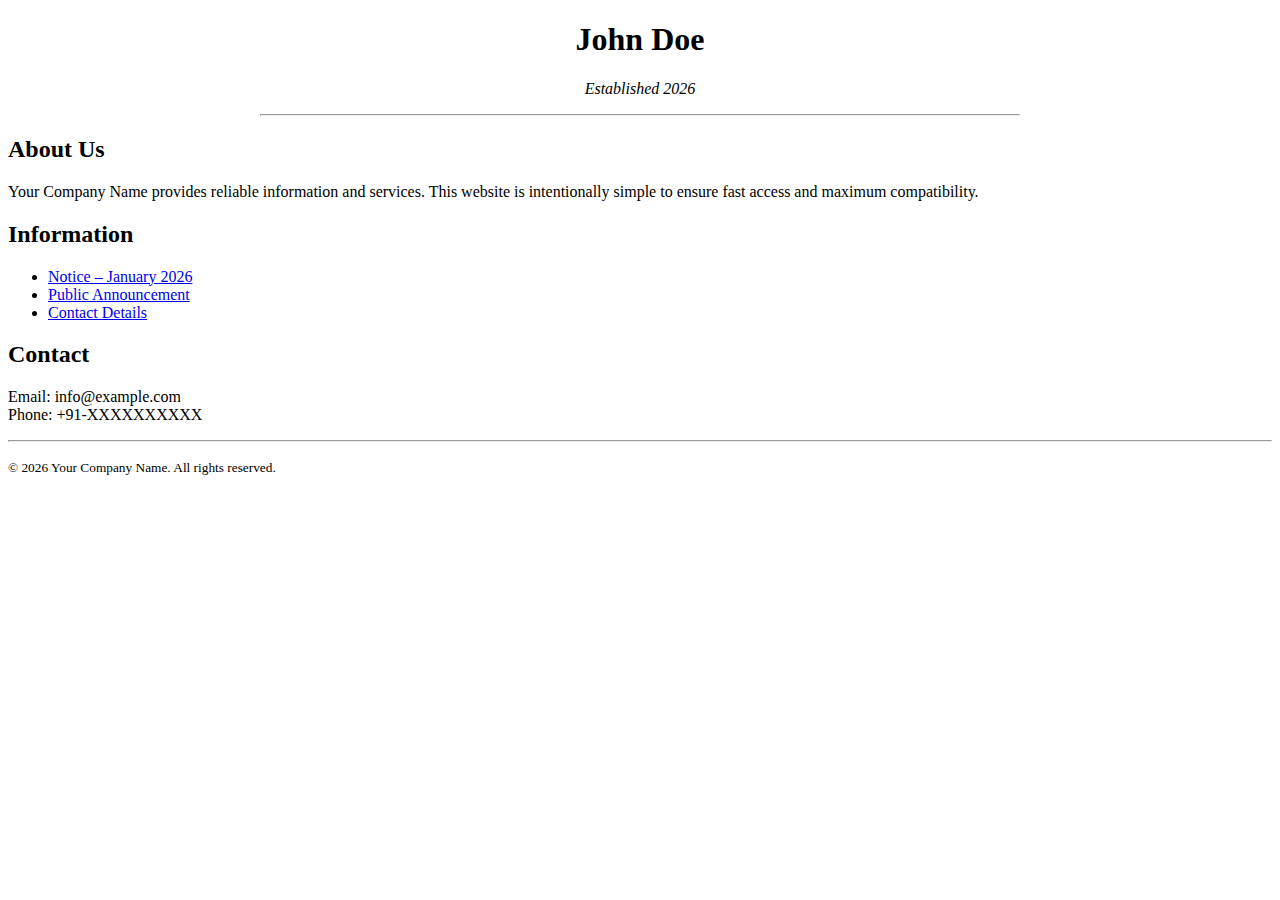
<file: index.html>
<!DOCTYPE html>
<html lang="en">
  <head>
    <meta charset="UTF-8" />
    <title>John Doe</title>
  </head>

  <body bgcolor="#ffffff" text="#000000">
    <center>
      <h1>John Doe</h1>
      <p><i>Established 2026</i></p>
      <hr width="60%" />
    </center>

    <h2>About Us</h2>
    <p>
      Your Company Name provides reliable information and services. This website
      is intentionally simple to ensure fast access and maximum compatibility.
    </p>

    <h2>Information</h2>
    <ul>
      <li><a href="notice1.html">Notice – January 2026</a></li>
      <li><a href="notice2.html">Public Announcement</a></li>
      <li><a href="contact.html">Contact Details</a></li>
    </ul>

    <h2>Contact</h2>
    <p>
      Email: info@example.com<br />
      Phone: +91-XXXXXXXXXX
    </p>

    <hr />
    <p>
      <small> © 2026 Your Company Name. All rights reserved. </small>
    </p>
  </body>
</html>
</file>
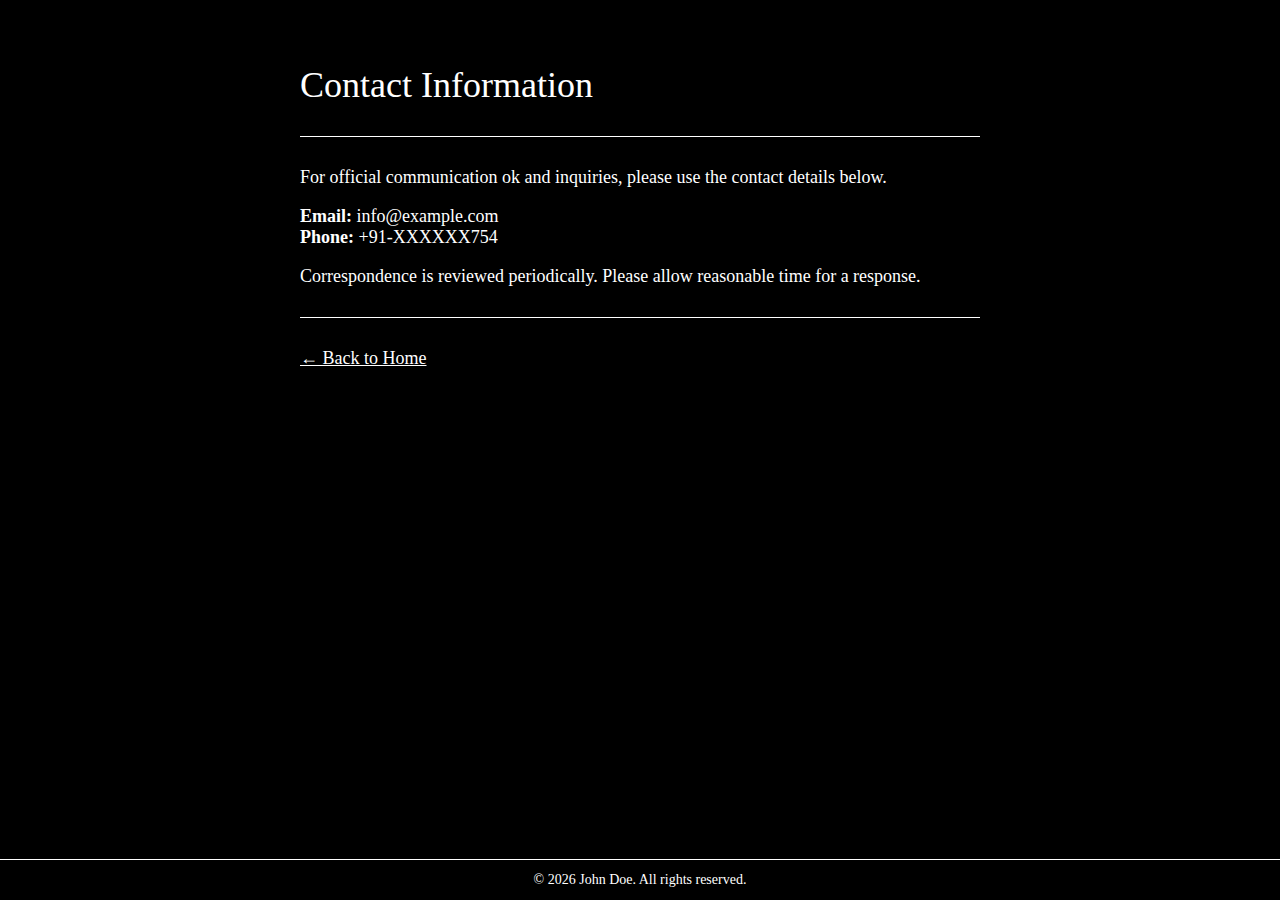
<file: contact.html>
<!DOCTYPE html>
<html lang="en">
  <head>
    <meta charset="UTF-8" />
    <meta name="viewport" content="width=device-width, initial-scale=1" />
    <title>Contact</title>
    <link rel="stylesheet" href="style.css" />
  </head>

  <body>
    <div class="container">
      <h1>Contact Information</h1>
      <hr />

      <p>
        For official communication ok and inquiries, please use the contact
        details below.
      </p>

      <p>
        <strong>Email:</strong> info@example.com<br />
        <strong>Phone:</strong> +91-XXXXXX754
      </p>

      <p>
        Correspondence is reviewed periodically. Please allow reasonable time
        for a response.
      </p>

      <hr />

      <p>
        <a href="index.html">← Back to Home</a>
      </p>
    </div>

    <footer>© 2026 John Doe. All rights reserved.</footer>
  </body>
</html>
</file>
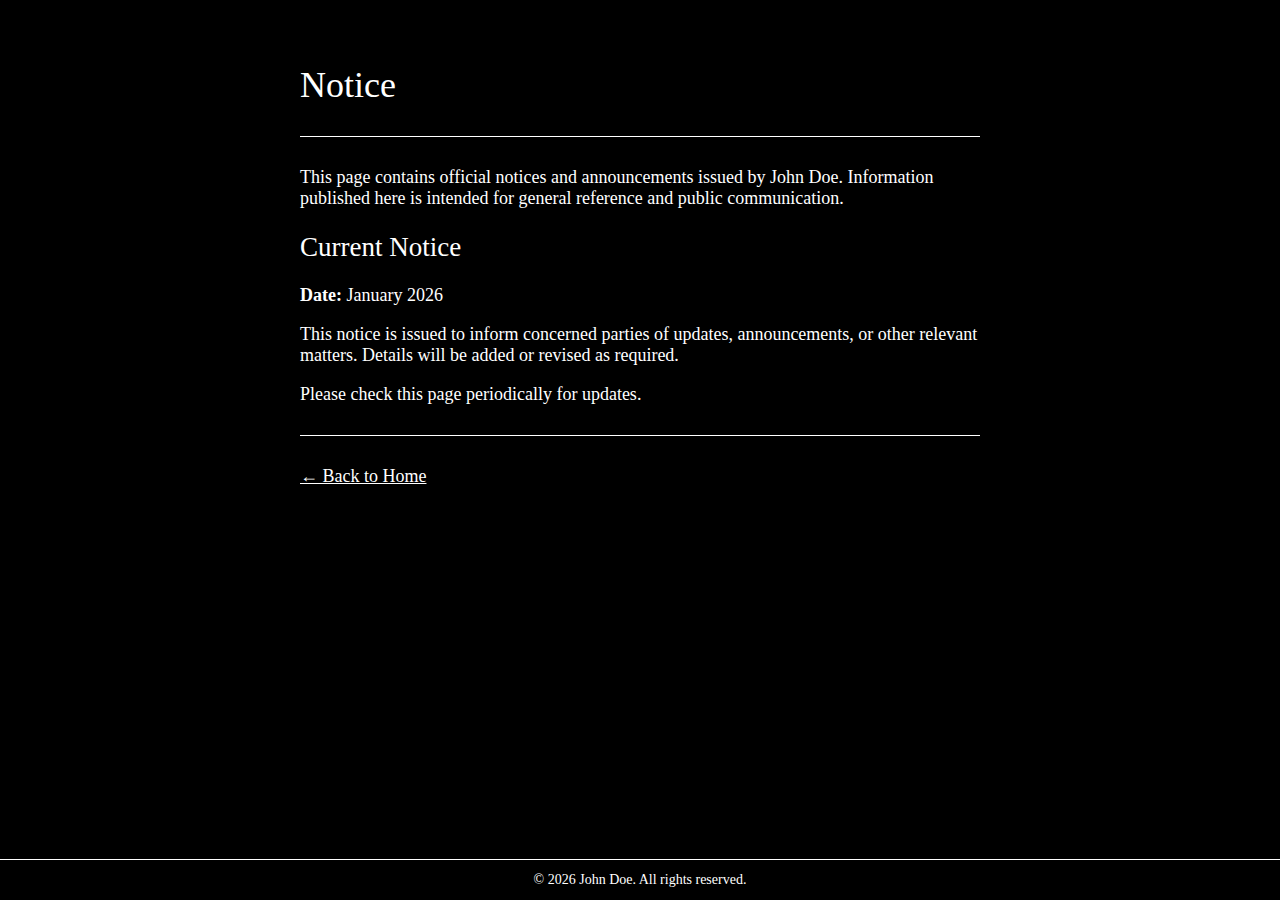
<file: notice1.html>
<!DOCTYPE html>
<html lang="en">
  <head>
    <meta charset="UTF-8" />
    <meta name="viewport" content="width=device-width, initial-scale=1" />
    <title>Notice</title>
    <link rel="stylesheet" href="style.css" />
  </head>

  <body>
    <div class="container">
      <h1>Notice</h1>
      <hr />

      <p>
        This page contains official notices and announcements issued by John
        Doe. Information published here is intended for general reference and
        public communication.
      </p>

      <h2>Current Notice</h2>
      <p><strong>Date:</strong> January 2026</p>

      <p>
        This notice is issued to inform concerned parties of updates,
        announcements, or other relevant matters. Details will be added or
        revised as required.
      </p>

      <p>Please check this page periodically for updates.</p>

      <hr />

      <p>
        <a href="index.html">← Back to Home</a>
      </p>
    </div>

    <footer>© 2026 John Doe. All rights reserved.</footer>
  </body>
</html>
</file>
<file: style.css>
*,
*::before,
*::after {
  box-sizing: border-box;
}

html {
  width: 100%;
  overflow-x: hidden;
  overscroll-behavior-x: none;
}

body {
  margin: 0;
  min-height: 100vh;
  display: flex;
  flex-direction: column;
  background-color: #000000;
  color: #ffffff;
  font-family: "Times New Roman", Times, serif;
  font-size: 18px;
  overflow-x: hidden;
}

.container {
  max-width: 720px;
  width: 100%;
  margin: 0 auto;
  padding: 40px 20px;
}

h1,
h2 {
  font-weight: normal;
}

a {
  color: #ffffff;
  text-decoration: underline;
}

hr {
  border: none;
  border-top: 1px solid #ffffff;
  margin: 30px 0;
  max-width: 100%;
}

footer {
  margin-top: auto;
  background-color: #000000;
  border-top: 1px solid #ffffff;
  text-align: center;
  padding: 12px 10px;
  font-size: 14px;
}

@media (max-width: 600px) {
  body {
    font-size: 16px;
  }

  .container {
    padding: 30px 16px;
  }
}
</file>
